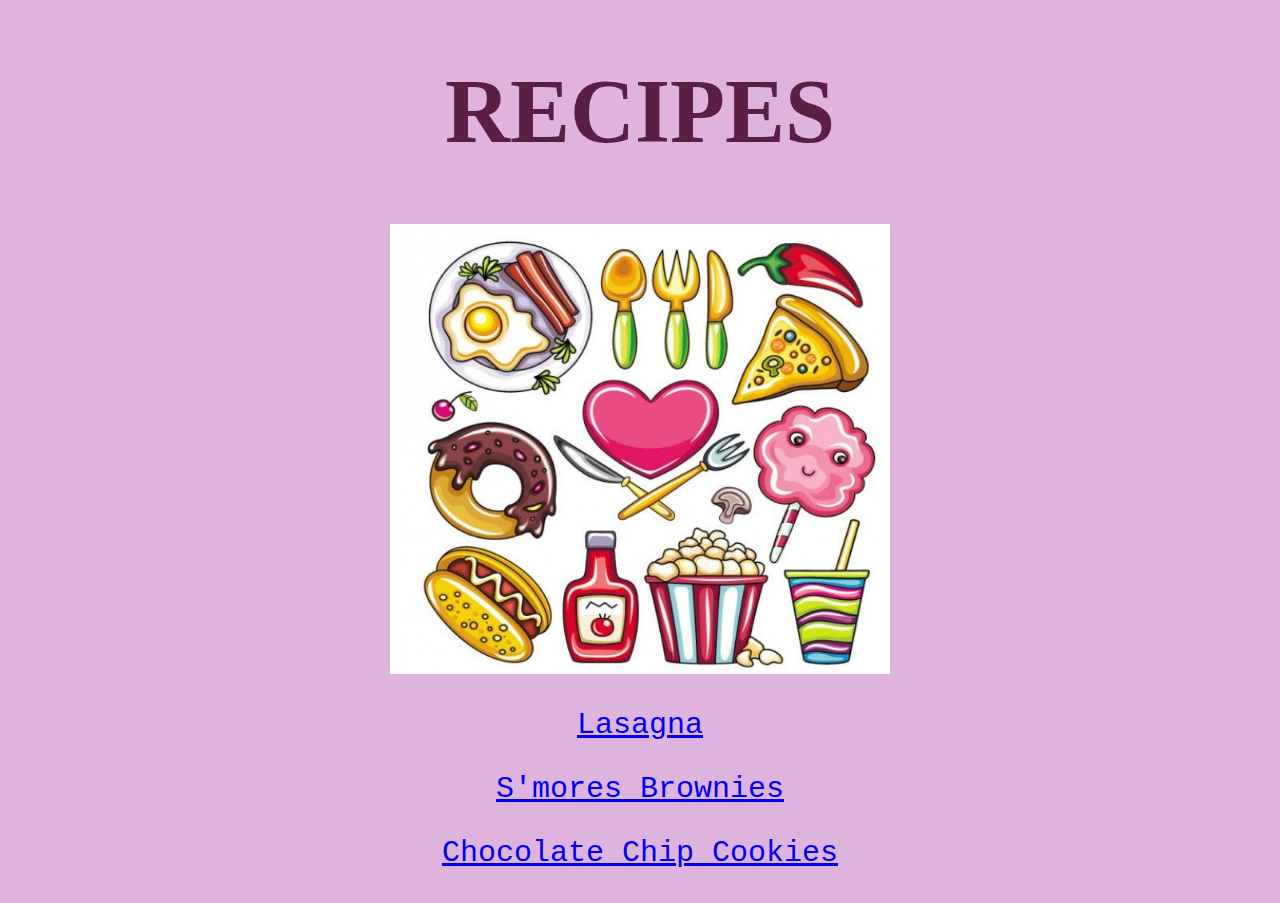
<file: index.html>
<!DOCTYPE html>
<html lang="en">
<head>
    <meta charset="UTF-8">
    <meta http-equiv="X-UA-Compatible" content="IE=edge">
    <meta name="viewport" content="width=device-width, initial-scale=1.0">
    <title>Document</title>
    <link rel="stylesheet" href="styles.css">
</head>
<body>
    <h1>RECIPES</h1>
    <div><img src="images/foods.jpeg"></div>
    <p><a href="recipes/lasagna.html">Lasagna</a></p>
    <p><a href="recipes/brownie.html">S'mores Brownies</a></p>
    <p><a href="recipes/cookie.html">Chocolate Chip Cookies</a></p>
</body>
</html>
</file>
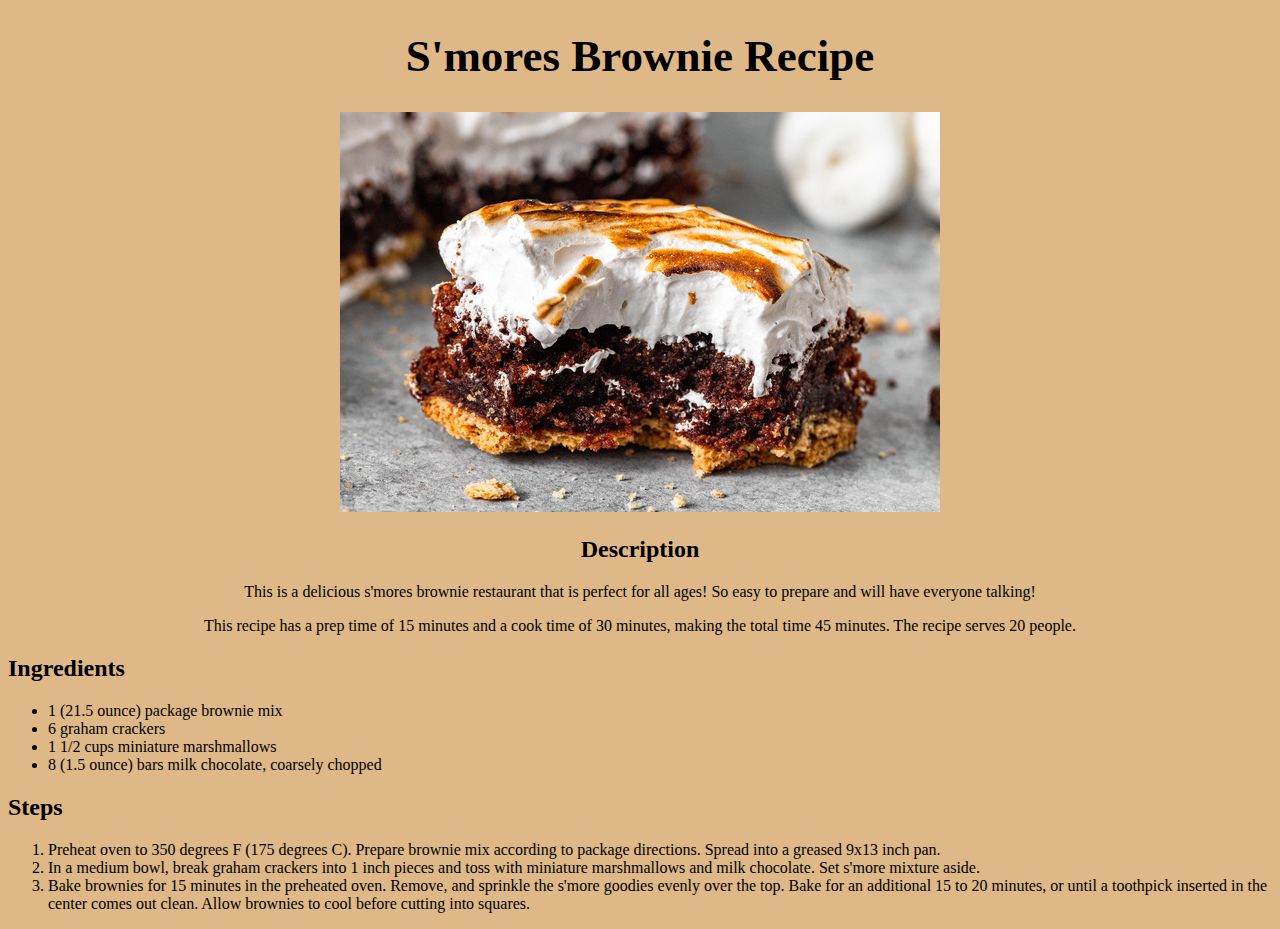
<file: recipes/brownie.html>
<!DOCTYPE html>
<html lang="en">
<head>
    <meta charset="UTF-8">
    <meta http-equiv="X-UA-Compatible" content="IE=edge">
    <meta name="viewport" content="width=device-width, initial-scale=1.0">
    <title>Document</title>
    <link rel="brownie stylesheet" href="browniestyles.css">
</head>
<body>
    <h1>S'mores Brownie Recipe</h1>
    <div><img src="../images/brownie.jpeg"></div>  
    <div class="description">
        <h2>Description</h2>
        <p>This is a delicious s'mores brownie restaurant that is perfect for all
        ages! So easy to prepare and will have everyone talking!</p>
        <p>This recipe has a prep time of 15 minutes and a cook time of 30 minutes,
        making the total time 45 minutes. The recipe serves 20 people.</p>
    </div>
        <h2>Ingredients</h2>
    <ul>
        <li>1 (21.5 ounce) package brownie mix</li>
        <li>6 graham crackers</li>
        <li>1 1/2 cups miniature marshmallows</li>
        <li>8 (1.5 ounce) bars milk chocolate, coarsely chopped</li>
    </ul>
    <h2>Steps</h2>
    <ol>
        <li>Preheat oven to 350 degrees F (175 degrees C). Prepare brownie mix according to package directions. Spread into a greased 9x13 inch pan.</li>
        <li>In a medium bowl, break graham crackers into 1 inch pieces and toss with miniature marshmallows and milk chocolate. Set s'more mixture aside.</li>
        <li>Bake brownies for 15 minutes in the preheated oven. Remove, and sprinkle the s'more goodies evenly over the top. Bake for an additional 15 to 20 minutes, or until a toothpick inserted in the center comes out clean. Allow brownies to cool before cutting into squares.</li>
    </ol>
</body>
</html>
</file>
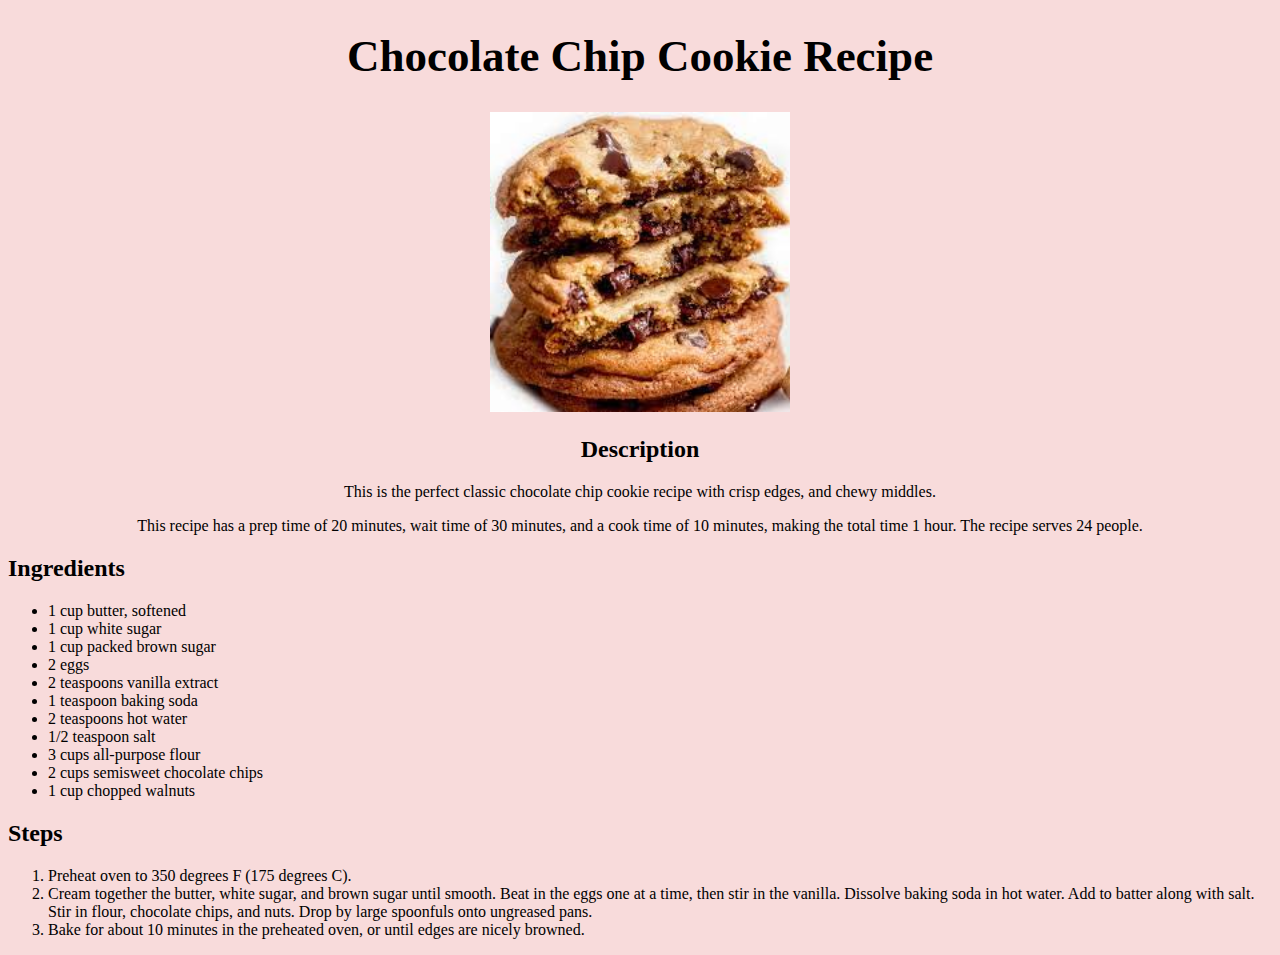
<file: recipes/cookie.html>
<!DOCTYPE html>
<html lang="en">
<head>
    <meta charset="UTF-8">
    <meta http-equiv="X-UA-Compatible" content="IE=edge">
    <meta name="viewport" content="width=device-width, initial-scale=1.0">
    <title>Document</title>
    <link rel="cookie stylesheet" href="cookiestyles.css">
</head>
<body>
    <h1>Chocolate Chip Cookie Recipe</h1>
    <div>
        <img src="../images/cookie.jpeg">
        <h2>Description</h2>
        <p>This is the perfect classic chocolate chip cookie recipe with crisp edges, and 
        chewy middles.
        </p>
        <p>This recipe has a prep time of 20 minutes, wait time of 30 minutes,
         and a cook time of 10 minutes, making the total time 1 hour. 
         The recipe serves 24 people.</p>
    </div>
    <h2>Ingredients</h2>
    <ul>
        <li>1 cup butter, softened</li>
        <li>1 cup white sugar</li>
        <li>1 cup packed brown sugar</li>
        <li>2 eggs</li>
        <li>2 teaspoons vanilla extract</li>
        <li>1 teaspoon baking soda</li>
        <li>2 teaspoons hot water</li>
        <li>1/2 teaspoon salt</li>
        <li>3 cups all-purpose flour</li>
        <li>2 cups semisweet chocolate chips</li>
        <li>1 cup chopped walnuts</li>
    </ul>
    <h2>Steps</h2>
    <ol>
        <li>Preheat oven to 350 degrees F (175 degrees C).</li>
        <li>Cream together the butter, white sugar, and brown sugar until smooth. Beat in the eggs one at a time, then stir in the vanilla. Dissolve baking soda in hot water. Add to batter along with salt. Stir in flour, chocolate chips, and nuts. Drop by large spoonfuls onto ungreased pans.</li>
        <li>Bake for about 10 minutes in the preheated oven, or until edges are nicely browned.</li>
    </ol>
</body>
</html>
</file>
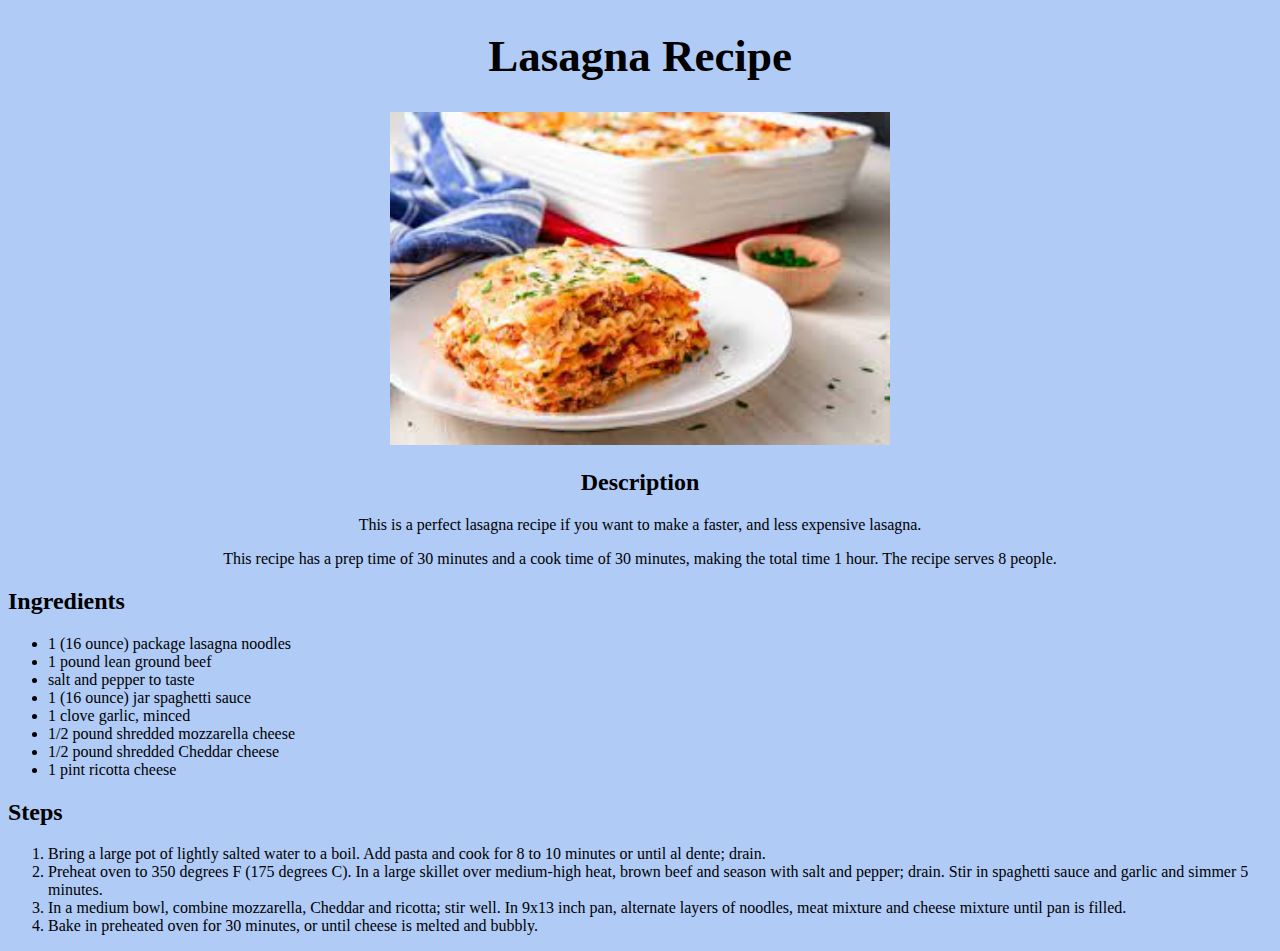
<file: recipes/lasagna.html>
<!DOCTYPE html>
<html lang="en">
<head>
    <meta charset="UTF-8">
    <meta http-equiv="X-UA-Compatible" content="IE=edge">
    <meta name="viewport" content="width=device-width, initial-scale=1.0">
    <title>Document</title>
    <link rel="lasagna stylesheet" href="lasagnastyles.css">
</head>
<body>
    <h1>Lasagna Recipe</h1>
    <div>
        <img src="../images/lasagna.jpeg">
        <h2>Description</h2>
        <p>This is a perfect lasagna recipe if you want to make a faster, and less
            expensive lasagna.</p>
        <p>This recipe has a prep time of 30 minutes and a cook time of 30 minutes,
            making the total time 1 hour. The recipe serves 8 people.</p>
    </div> 
        <h2>Ingredients</h2>
    <ul>
        <li>1 (16 ounce) package lasagna noodles</li>
        <li>1 pound lean ground beef</li>
        <li>salt and pepper to taste</li>
        <li>1 (16 ounce) jar spaghetti sauce</li>
        <li>1 clove garlic, minced</li>
        <li>1/2 pound shredded mozzarella cheese</li>
        <li>1/2 pound shredded Cheddar cheese</li>
        <li>1 pint ricotta cheese</li>
    </ul>
    <h2>Steps</h2>
    <ol>
        <li>Bring a large pot of lightly salted water to a boil. Add pasta and cook for 8 to 10 minutes or until al dente; drain.</li>
        <li>Preheat oven to 350 degrees F (175 degrees C). In a large skillet over medium-high heat, brown beef and season with salt and pepper; drain. Stir in spaghetti sauce and garlic and simmer 5 minutes.</li>
        <li>In a medium bowl, combine mozzarella, Cheddar and ricotta; stir well. In 9x13 inch pan, alternate layers of noodles, meat mixture and cheese mixture until pan is filled.</li>
        <li>Bake in preheated oven for 30 minutes, or until cheese is melted and bubbly.</li>
    </ol>
</body>
</html>
</file>
<file: styles.css>
* {
    background-color: rgb(222, 180, 222);
}

h1 {
    color: rgb(91, 30, 69);
    font-family: "Copperplate", cursive;
    font-size: 90px;
    text-align: center;
    font-weight: 900;
}

img {
    height: 450px;
    width: 500px;
}

div {
    text-align: center;
}

p {
    color: rgb(0, 0, 0);
    font-family: "Copperplate", monospace;
    font-size: 30px;
    font-weight: 400;
    text-align: center;
}
</file>
<file: recipes/browniestyles.css>
* {
    background-color: burlywood;
    font-family: "Georgia", serif;
}

h1 {
    font-size: 45px;
    text-align: center;
    font-weight: 800;
}

div {
    text-align: center;
}
</file>
<file: recipes/cookiestyles.css>
* {
    background-color: rgb(248, 219, 219);
    font-family: "Georgia", serif;
}

h1 {
    font-size: 45px;
    text-align: center;
    font-weight: 800;
}

div {
    text-align: center;
}

img {
    height: auto;
    width: 300px;
}
</file>
<file: recipes/lasagnastyles.css>
* {
    background-color: rgb(176, 203, 246);
    font-family: "Georgia", serif;
}

h1 {
    font-size: 45px;
    text-align: center;
    font-weight: 800;
}

div {
    text-align: center;
}

img {
    height: auto;
    width: 500px;
}
</file>
